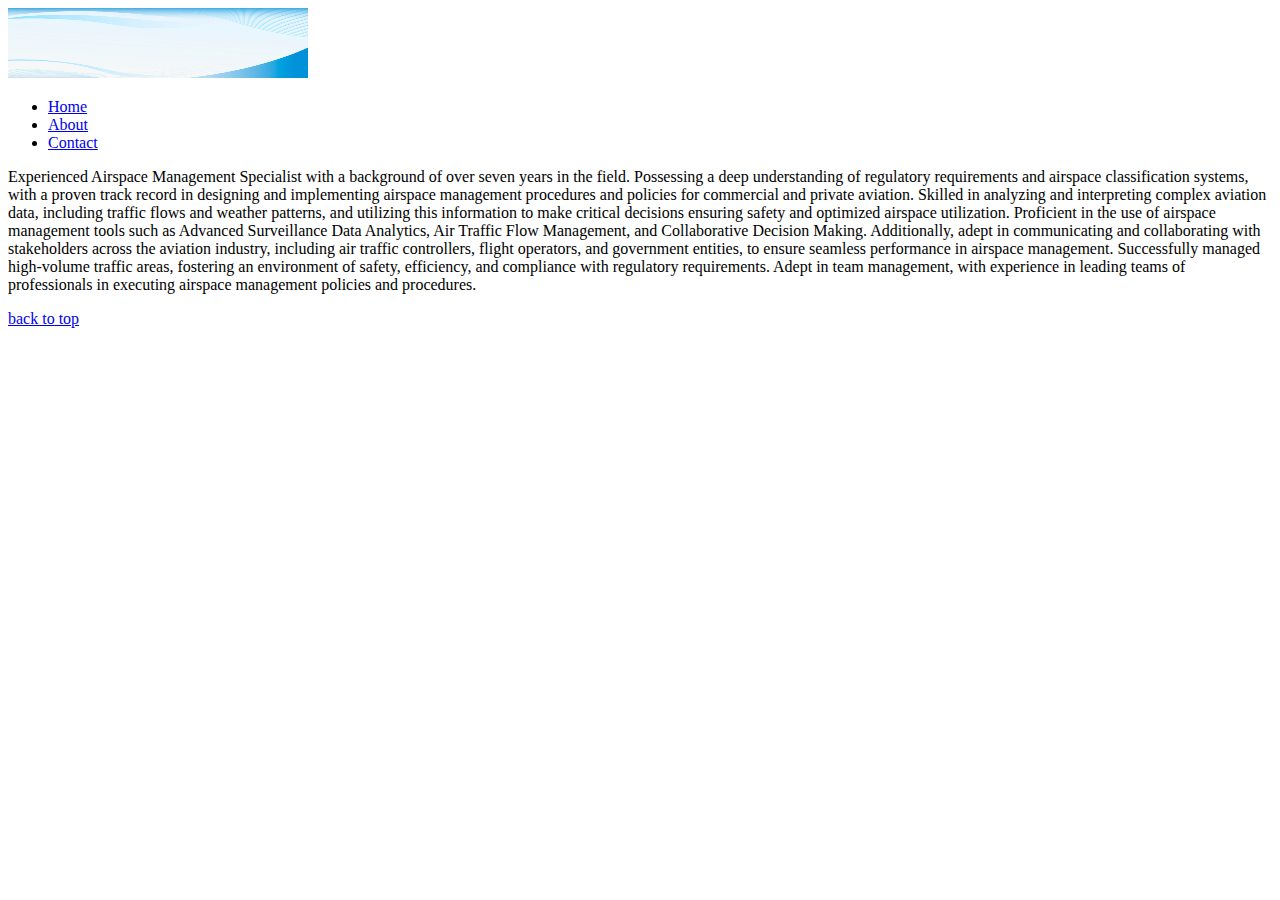
<file: my-first-website/about.html>
<!DOCTYPE html>
<html>
<head>
  <!-- Site name and Favicon added here -->
    <meta charset="utf-8">
    <title>Matthew Wallace - Portfolio</title>
    <link rel="shortcut icon" href="./img/favicon-32x32.png" type="image/x-icon" />
</head>
<body>
  <!-- Logo and nav bar added here -->
  <img src="./img/rm222batch2-mind-03.jpg" width="300px" height="70px" alt="logo">
  <header>
    <nav>
      <ul>
        <li>
          <a href="../index.html">Home</a>
        </li>
        <li>
          <a href="../about.html">About</a>
        </li>
        <li>
          <a href="../contact.html">Contact</a>
        </li>
      </ul>
    </nav>
  </header>
  <main>
    <p>
      Experienced Airspace Management Specialist with a background of over seven years in the field. Possessing a deep understanding of regulatory requirements and airspace classification systems, with a proven track record in designing and implementing airspace management procedures and policies for commercial and private aviation. Skilled in analyzing and interpreting complex aviation data, including traffic flows and weather patterns, and utilizing this information to make critical decisions ensuring safety and optimized airspace utilization. Proficient in the use of airspace management tools such as Advanced Surveillance Data Analytics, Air Traffic Flow Management, and Collaborative Decision Making. Additionally, adept in communicating and collaborating with stakeholders across the aviation industry, including air traffic controllers, flight operators, and government entities, to ensure seamless performance in airspace management. Successfully managed high-volume traffic areas, fostering an environment of safety, efficiency, and compliance with regulatory requirements. Adept in team management, with experience in leading teams of professionals in executing airspace management policies and procedures.
    </p>
  </main>
    <!-- This adds the ability to go to the top of the page -->
    <a href="#">back to top</a>
</body>
   
</html>
</file>
